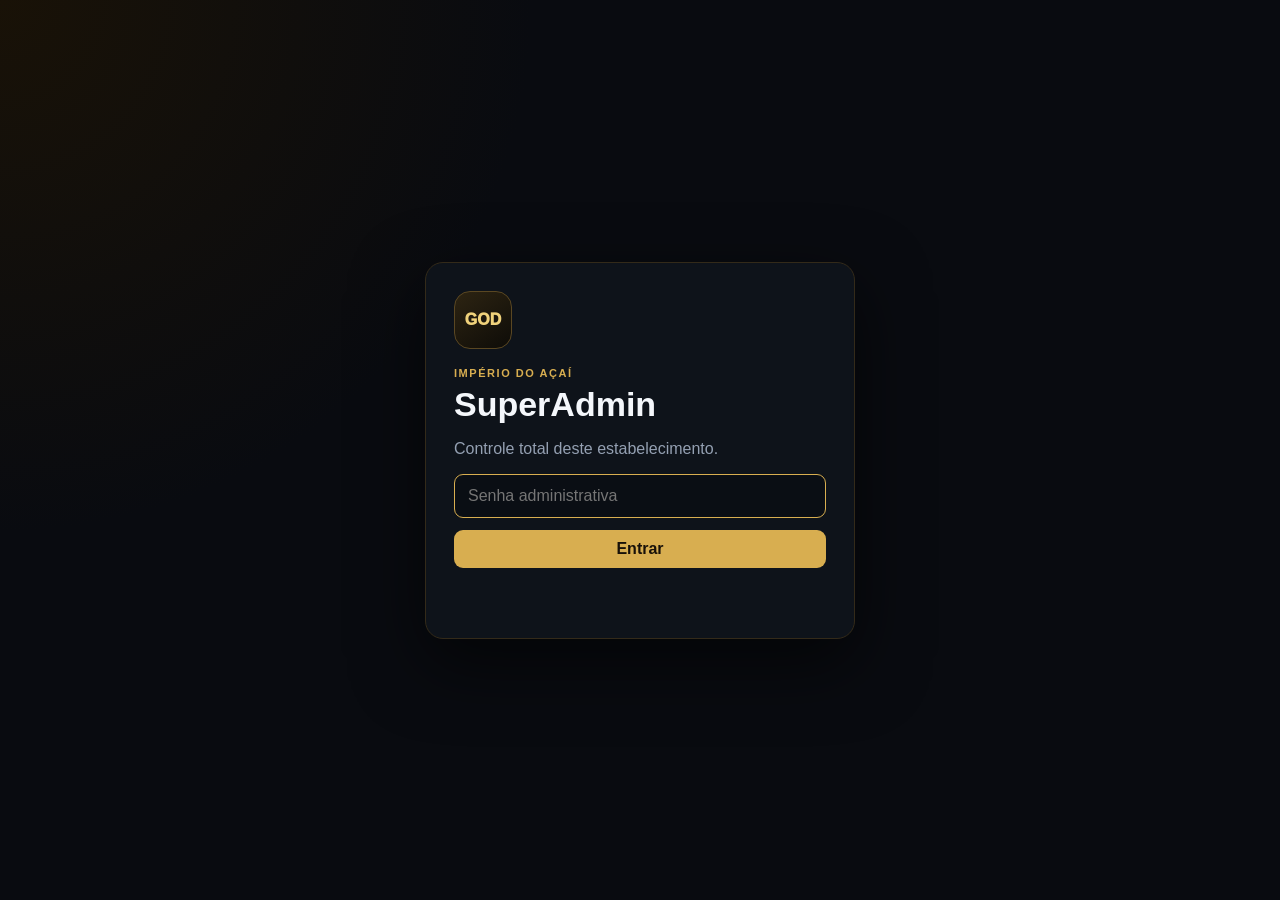
<file: index.html>
<!doctype html>
<html lang="pt-BR">
<head>
<meta charset="utf-8"><meta name="viewport" content="width=device-width,initial-scale=1">
<meta name="robots" content="noindex,nofollow,noarchive"><meta name="theme-color" content="#090b10">
<title>SuperAdmin GOD — Império do Açaí</title>
<link rel="icon" href="./favicon.ico"><link rel="stylesheet" href="./super-admin.css?v=2">
</head>
<body>
<section id="loginGate" class="login-gate">
  <div class="login-panel">
    <div class="god-mark">GOD</div>
    <p class="eyebrow">IMPÉRIO DO AÇAÍ</p><h1>SuperAdmin</h1>
    <p class="muted">Controle total deste estabelecimento.</p>
    <input id="adminPassword" class="login-input" type="password" autocomplete="current-password" placeholder="Senha administrativa">
    <button id="loginBtn" class="primary login-btn">Entrar</button>
    <p id="loginStatus" class="status"></p>
  </div>
</section>

<section id="adminApp" hidden>
<header class="topbar">
  <div><p class="eyebrow">SUPERADMIN GOD</p><h1>Império do Açaí</h1></div>
  <div class="top-actions"><span id="storeBadge" class="badge">—</span><button id="logoutBtn" class="ghost">Sair</button></div>
</header>
<div class="shell">
  <aside class="sidebar">
    <button class="tab active" data-view="dashboard">Visão geral</button>
    <button class="tab" data-view="store">Estabelecimento</button>
    <button class="tab" data-view="products">Produtos</button>
    <button class="tab" data-view="orders">Pedidos</button>
    <button class="tab" data-view="team">Equipe</button>
    <button class="tab" data-view="owner">Proprietário</button>
    <button class="tab danger-tab" data-view="danger">Zona GOD</button>
  </aside>
  <main class="main">
    <section id="view-dashboard" class="view active">
      <div class="section-head"><div><p class="eyebrow">CONTROLE TOTAL</p><h2>Visão geral</h2></div><button id="refreshBtn" class="ghost">Atualizar</button></div>
      <div class="metrics">
        <div class="metric"><span>Produtos</span><strong id="mProducts">—</strong></div>
        <div class="metric"><span>Pedidos</span><strong id="mOrders">—</strong></div>
        <div class="metric"><span>Equipe</span><strong id="mTeam">—</strong></div>
        <div class="metric"><span>Faturamento</span><strong id="mRevenue">—</strong></div>
      </div>
      <div class="panel"><h3>Resumo da loja</h3><div id="storeSummary" class="summary-grid"></div></div>
    </section>

    <section id="view-store" class="view">
      <div class="section-head"><div><p class="eyebrow">CONFIGURAÇÃO</p><h2>Estabelecimento</h2></div></div>
      <div class="panel form-grid">
        <label>Nome<input id="storeNome"></label><label>Slug<input id="storeSlug"></label>
        <label>Telefone<input id="storeTelefone"></label><label>WhatsApp<input id="storeWhatsapp"></label>
        <label>Instagram<input id="storeInstagram"></label><label>E-mail de contato<input id="storeEmail"></label>
        <label class="full">Endereço<input id="storeEndereco"></label><label>Fuso<input id="storeFuso"></label>
        <label>Status<select id="storeAtivo"><option value="true">Ativo</option><option value="false">Desativado</option></select></label>
        <div class="full actions"><button id="saveStoreBtn" class="primary">Salvar alterações</button></div>
      </div>
    </section>

    <section id="view-products" class="view">
      <div class="section-head"><div><p class="eyebrow">CARDÁPIO</p><h2>Produtos</h2></div><input id="productSearch" class="search" placeholder="Buscar produto"></div>
      <div id="productsList" class="cards"></div>
    </section>

    <section id="view-orders" class="view">
      <div class="section-head"><div><p class="eyebrow">OPERAÇÃO</p><h2>Pedidos</h2></div><button id="reloadOrdersBtn" class="ghost">Recarregar</button></div>
      <div id="ordersList" class="table-wrap"></div>
    </section>

    <section id="view-team" class="view">
      <div class="section-head"><div><p class="eyebrow">ACESSOS</p><h2>Equipe</h2></div></div>
      <div id="teamList" class="cards"></div>
    </section>

    <section id="view-owner" class="view">
      <div class="section-head"><div><p class="eyebrow">SUPABASE AUTH</p><h2>Proprietário</h2></div></div>
      <div id="ownerInfo" class="panel"></div>
      <div class="panel form-grid">
        <label class="full">Novo e-mail<input id="ownerEmail" type="email"></label>
        <label class="full">Nova senha<input id="ownerPassword" type="password" placeholder="mínimo 10 caracteres"></label>
        <div class="full actions wrap">
          <button id="ownerEmailBtn" class="primary">Alterar e-mail</button>
          <button id="ownerPasswordBtn" class="primary">Trocar senha</button>
          <button id="ownerRecoveryBtn" class="ghost">Enviar redefinição</button>
          <button id="ownerBanBtn" class="danger">Bloquear</button>
          <button id="ownerUnbanBtn" class="success">Desbloquear</button>
        </div>
      </div>
    </section>

    <section id="view-danger" class="view">
      <div class="section-head"><div><p class="eyebrow danger-text">AÇÕES IRREVERSÍVEIS</p><h2>Zona GOD</h2></div></div>
      <div class="danger-zone">
        <h3>Poder total do Império</h3><p>Estas ações são restritas ao estabelecimento Império do Açaí.</p>
        <div class="actions wrap">
          <button id="disableStoreBtn" class="danger">Desativar loja</button>
          <button id="enableStoreBtn" class="success">Reativar loja</button>
          <button id="deleteOwnerBtn" class="danger">Excluir usuário proprietário</button>
          <button id="deleteStoreBtn" class="danger heavy">Excluir estabelecimento</button>
        </div>
      </div>
    </section>
  </main>
</div>
</section>
<div id="toast" class="toast"></div>
<script src="./super-admin.js?v=2"></script>
</body></html>
</file>
<file: super-admin.css>
[hidden]{display:none!important}
:root{--bg:#090b10;--panel:#11161e;--panel2:#171e29;--line:#293140;--text:#f4f7fb;--muted:#94a0b2;--gold:#d8ae50;--gold2:#f0d27b;--green:#54ce8d;--red:#ff7373;--blue:#78aefc}
*{box-sizing:border-box}body{margin:0;background:radial-gradient(circle at top left,#191207,#090b10 34%);color:var(--text);font-family:Inter,Arial,sans-serif}button,input,select{font:inherit}.muted{color:var(--muted)}.eyebrow{margin:0;color:var(--gold);font-size:11px;font-weight:900;letter-spacing:.14em;text-transform:uppercase}.danger-text{color:#ff9c9c}
.primary,.ghost,.danger,.success,.tab{border:0;border-radius:9px;padding:10px 13px;font-weight:800;cursor:pointer}.primary{background:var(--gold);color:#171109}.ghost{background:var(--panel2);color:var(--text);border:1px solid var(--line)}.danger{background:#36191c;color:#ffc2c2;border:1px solid #653036}.success{background:#143326;color:#aaf0cb;border:1px solid #2c6548}.heavy{box-shadow:inset 0 0 0 1px #8a4048}.wrap{flex-wrap:wrap}.actions{display:flex;gap:8px;align-items:center}
.login-gate{min-height:100vh;display:grid;place-items:center;padding:22px}.login-panel{width:min(430px,100%);padding:28px;background:#0e131a;border:1px solid #332a19;border-radius:18px;box-shadow:0 24px 70px #0009}.god-mark{width:58px;height:58px;display:grid;place-items:center;margin-bottom:18px;border-radius:16px;background:linear-gradient(145deg,#2d2412,#0e0c08);border:1px solid #5a4722;color:var(--gold2);font-weight:1000}.login-panel h1{font-size:34px;margin:6px 0}.login-input,.search,input,select{width:100%;padding:12px 13px;border:1px solid var(--line);border-radius:9px;background:#0a0e14;color:var(--text);outline:none}.login-input:focus,.search:focus,input:focus,select:focus{border-color:var(--gold)}.login-btn{width:100%;margin-top:12px}.status{min-height:18px;color:#f0bb69;font-size:12px}
.topbar{position:sticky;top:0;z-index:20;height:68px;display:flex;justify-content:space-between;align-items:center;padding:0 22px;background:#090d13ed;border-bottom:1px solid var(--line);backdrop-filter:blur(14px)}.topbar h1{font-size:20px;margin:2px 0}.top-actions{display:flex;gap:8px;align-items:center}.shell{display:grid;grid-template-columns:220px minmax(0,1fr)}.sidebar{position:sticky;top:68px;height:calc(100vh - 68px);padding:16px 11px;border-right:1px solid var(--line);display:grid;align-content:start;gap:6px}.tab{background:transparent;color:var(--muted);border:1px solid transparent;text-align:left}.tab.active{background:#1a150c;border-color:#43371e;color:var(--gold2)}.danger-tab{margin-top:12px;color:#ff9b9b}.main{padding:28px}.view{display:none}.view.active{display:block}.section-head{display:flex;justify-content:space-between;align-items:end;gap:16px;margin-bottom:18px}.section-head h2{margin:5px 0 0;font-size:32px}
.metrics{display:grid;grid-template-columns:repeat(4,1fr);gap:11px;margin-bottom:16px}.metric{padding:18px;background:var(--panel);border:1px solid var(--line);border-radius:13px}.metric span{display:block;color:var(--muted);font-size:12px}.metric strong{display:block;margin-top:8px;font-size:28px}.panel{padding:18px;background:var(--panel);border:1px solid var(--line);border-radius:13px}.summary-grid{display:grid;grid-template-columns:repeat(4,1fr);gap:10px}.summary-grid div{padding:12px;background:#0d1218;border:1px solid var(--line);border-radius:9px}.summary-grid span{display:block;color:var(--muted);font-size:11px;margin-bottom:5px}.summary-grid strong{font-size:13px}
.form-grid{display:grid;grid-template-columns:1fr 1fr;gap:12px}.form-grid label{display:grid;gap:6px;color:var(--muted);font-size:12px;font-weight:700}.form-grid .full{grid-column:1/-1}.search{max-width:320px}.cards{display:grid;gap:10px}.card-item{display:flex;justify-content:space-between;gap:14px;align-items:center;padding:15px;background:var(--panel);border:1px solid var(--line);border-radius:12px}.card-item h3{margin:7px 0 5px}.card-item p,.card-item small{color:var(--muted);margin:0}.badge{display:inline-flex;width:max-content;padding:5px 8px;border-radius:999px;background:#1e2835;color:#c2ccd9;font-size:11px;font-weight:900}.badge.on{background:#153023;color:#aaf0cb}.badge.off{background:#34191b;color:#ffb4b4}
.table-wrap{overflow:auto;border:1px solid var(--line);border-radius:12px;background:var(--panel)}table{width:100%;border-collapse:collapse;min-width:900px}th,td{padding:11px 12px;text-align:left;border-bottom:1px solid var(--line);font-size:13px}th{background:#0d1118;color:var(--muted);font-size:11px;text-transform:uppercase}td select{padding:7px;min-width:140px}.empty{padding:28px;text-align:center;color:var(--muted)}
.danger-zone{padding:22px;border:1px solid #673238;background:#1c1012;border-radius:13px}.danger-zone h3{margin-top:0;color:#ffc4c4}.danger-zone p{color:#cf9f9f}.toast{position:fixed;z-index:99;right:18px;bottom:18px;max-width:420px;padding:12px 15px;background:#17130b;border:1px solid #6a5528;border-radius:9px;color:var(--gold2);opacity:0;transform:translateY(12px);pointer-events:none;transition:.2s;box-shadow:0 14px 40px #0009}.toast.show{opacity:1;transform:none}
@media(max-width:960px){.shell{display:block}.sidebar{position:static;height:auto;border-right:0;border-bottom:1px solid var(--line);grid-template-columns:repeat(4,1fr)}.metrics,.summary-grid{grid-template-columns:repeat(2,1fr)}.main{padding:18px}.tab{text-align:center}}
@media(max-width:650px){.topbar{padding:0 14px}.topbar .eyebrow{display:none}.section-head{align-items:stretch;flex-direction:column}.metrics,.summary-grid,.form-grid{grid-template-columns:1fr}.form-grid .full{grid-column:auto}.sidebar{grid-template-columns:repeat(2,1fr)}.card-item{align-items:flex-start;flex-direction:column}.actions{width:100%}.actions button{flex:1}.main{padding:14px}}
</file>
